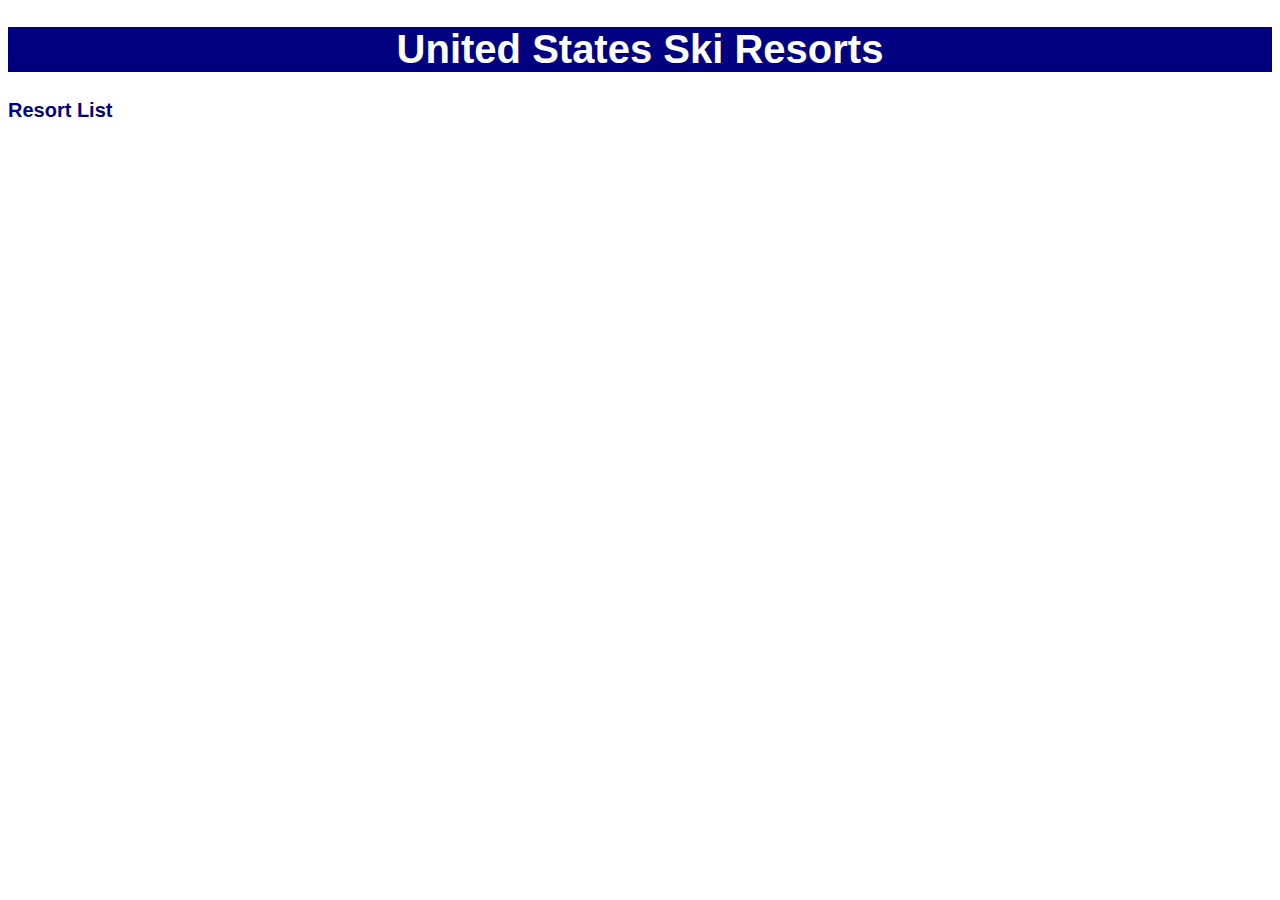
<file: v1.1/index.html>
<!doctype html>
<html>
    <head>
        <meta charset="utf-8">
        <link rel="stylesheet" href="style.css">
    </head>
    
    <body>
        <h1 style='background-color:Navy; text-align:center; font-family:Arial; color:white'><bold>United States Ski Resorts</bold></h1>
        <div id="wrapper">
            <div id="svg-div"></div>
            <div id="list">
                <strong id="list-title">Resort List</strong>
                <ul id="resort-list"></ul>
            </div>
    
        </div>
        <script src="https://d3js.org/d3.v7.min.js"></script>
        <script src="visualization.js"></script>

    </body>




</html>
</file>
<file: v1.1/style.css>
/* On mouse hover, lighten state color */
path:hover {
	fill-opacity: .7;
}

/* Style for Custom Tooltip */
div.tooltip {   
 	position: absolute;           
	text-align: center;           
	width: auto;                  
	height: auto;                 
	padding: 2px;             
	font: 12px sans-serif;        
	background: white;   
	border: 0px;      
	border-radius: 8px;           
	pointer-events: none; 
	white-space: pre-line;        
}

#wrapper {
    width: auto;
}
#svg-div {
    width: 85%;
	float: left;
}

body {
    font: 20px arial;
    color: Navy;
}
</file>
